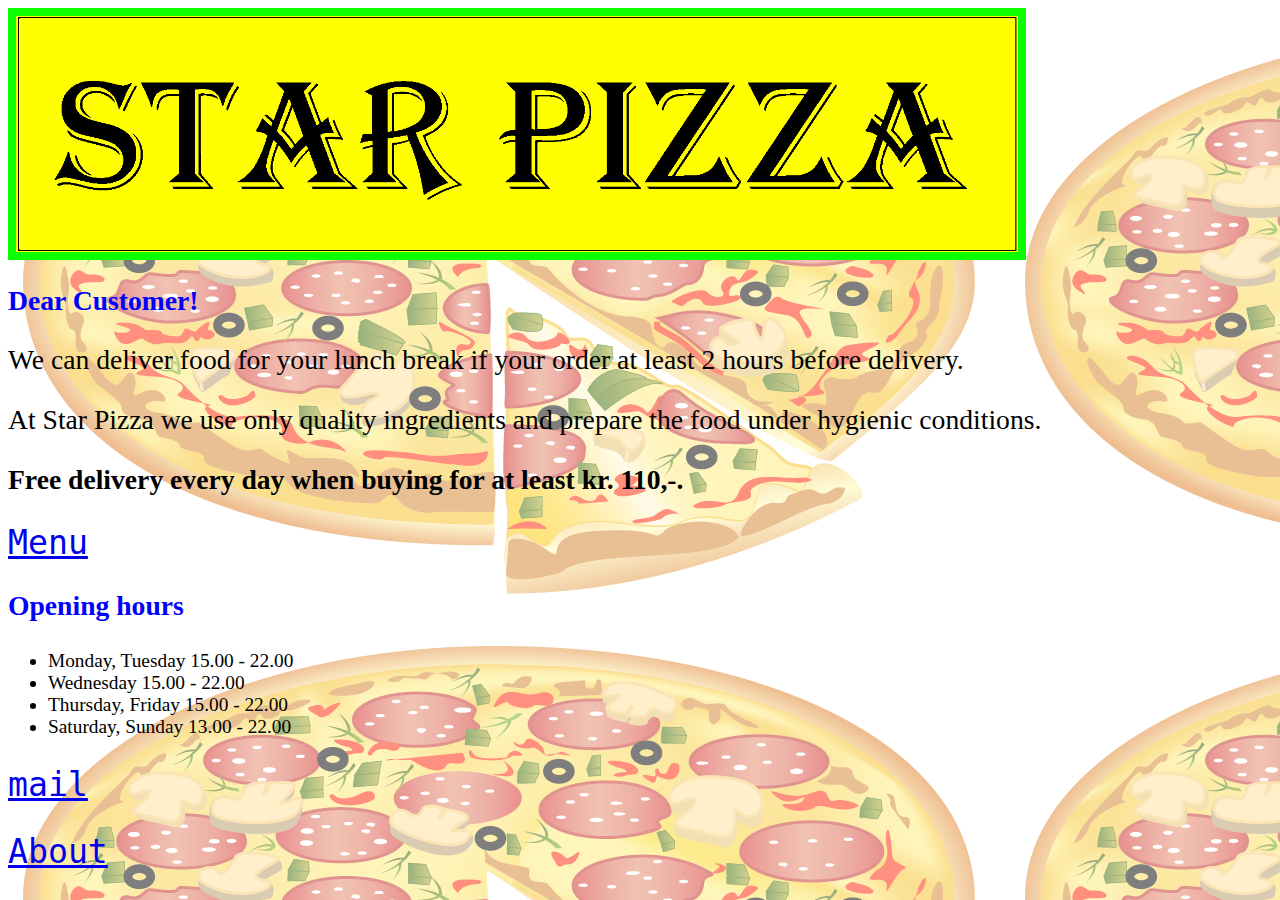
<file: index.html>
<!DOCTYPE html>
<html>

<head>
    <title>Pizza</title>
    <meta charset="UTF-8">
    <link rel="icon" href="images/margherita_small.jpg"  sizes="16x16">
    <link rel="stylesheet" type="text/css" href="css/styles.css">
</head>

<body>
<img src="images/sign.gif" width="1000">

<h1>Dear Customer!</h1>

<p>We can deliver food for your lunch break if your order at least 2 hours before delivery.</p>
<p>At Star Pizza we use only quality ingredients and prepare the food under hygienic conditions.</p>
<h2>Free delivery every day when buying for at least kr. 110,-.</h2>
<p><a href=menu.html>Menu</a></p>
<h1>Opening hours</h1>
<ul>
    <li>Monday, Tuesday 15.00 - 22.00</li>
    <li>Wednesday 15.00 - 22.00</li>
    <li>Thursday, Friday 15.00 - 22.00</li>
    <li>Saturday, Sunday 13.00 - 22.00</li>
</ul>

<p><a href="mailto:pentek.marci@gamil.com" target="_top">mail</a></p>
<p><a href="about.html">About</a></p>

</body>

</html>
</file>
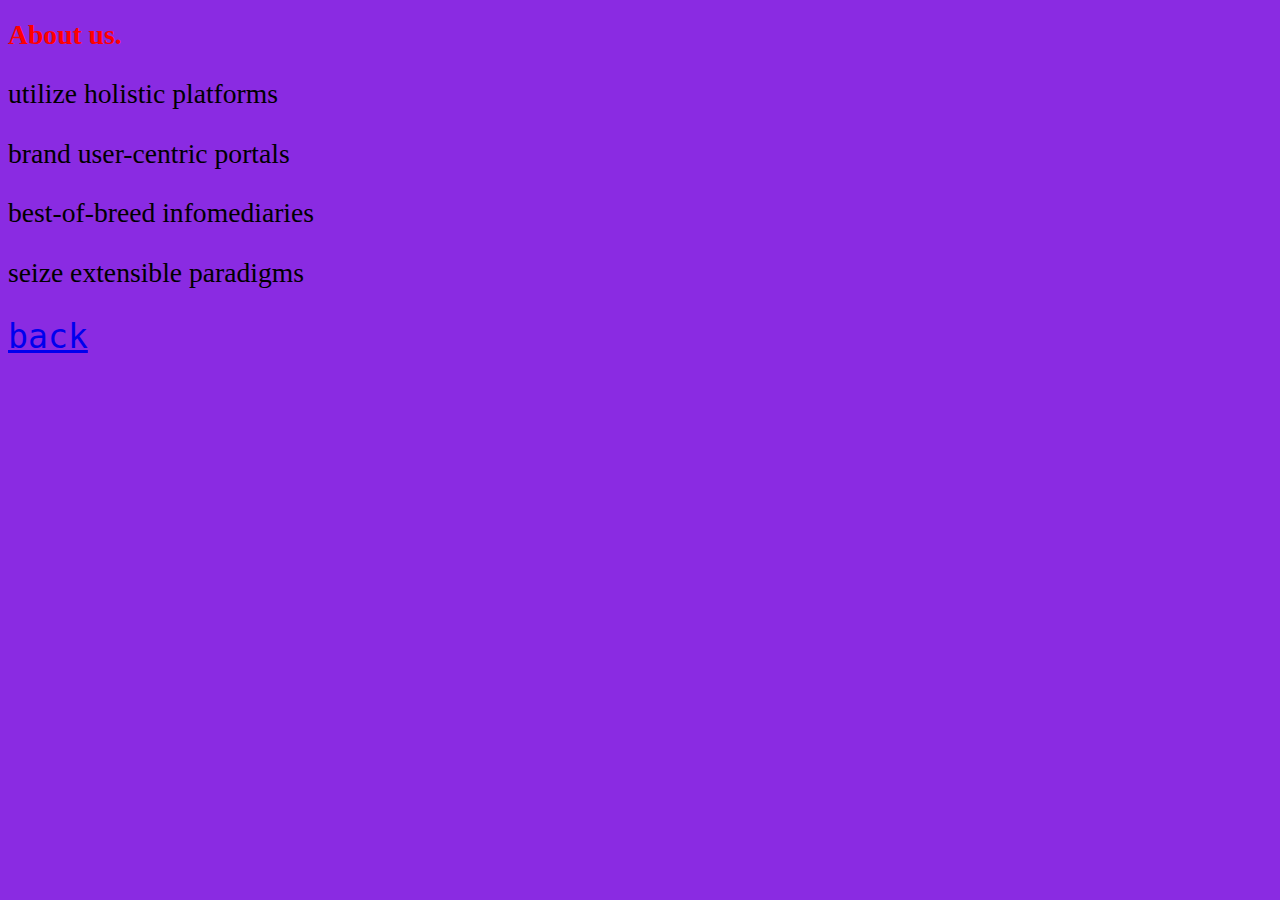
<file: about.html>
<!DOCTYPE html>
<html lang="en">
<head>
    <meta charset="UTF-8">
    <title>Title</title>
    <link rel="icon" href="images/margherita_small.jpg" sizes="16x16">
    <link rel="stylesheet" href="css/about_style.css" type="text/css">
</head>
<body>
<h1>About us.</h1>
<p>utilize holistic platforms</p>
<p> brand user-centric portals</p>
<p> best-of-breed infomediaries</p>
<p>seize extensible paradigms</p>

<p><a href=index.html>back</a></p>

</body>
</html>
</file>
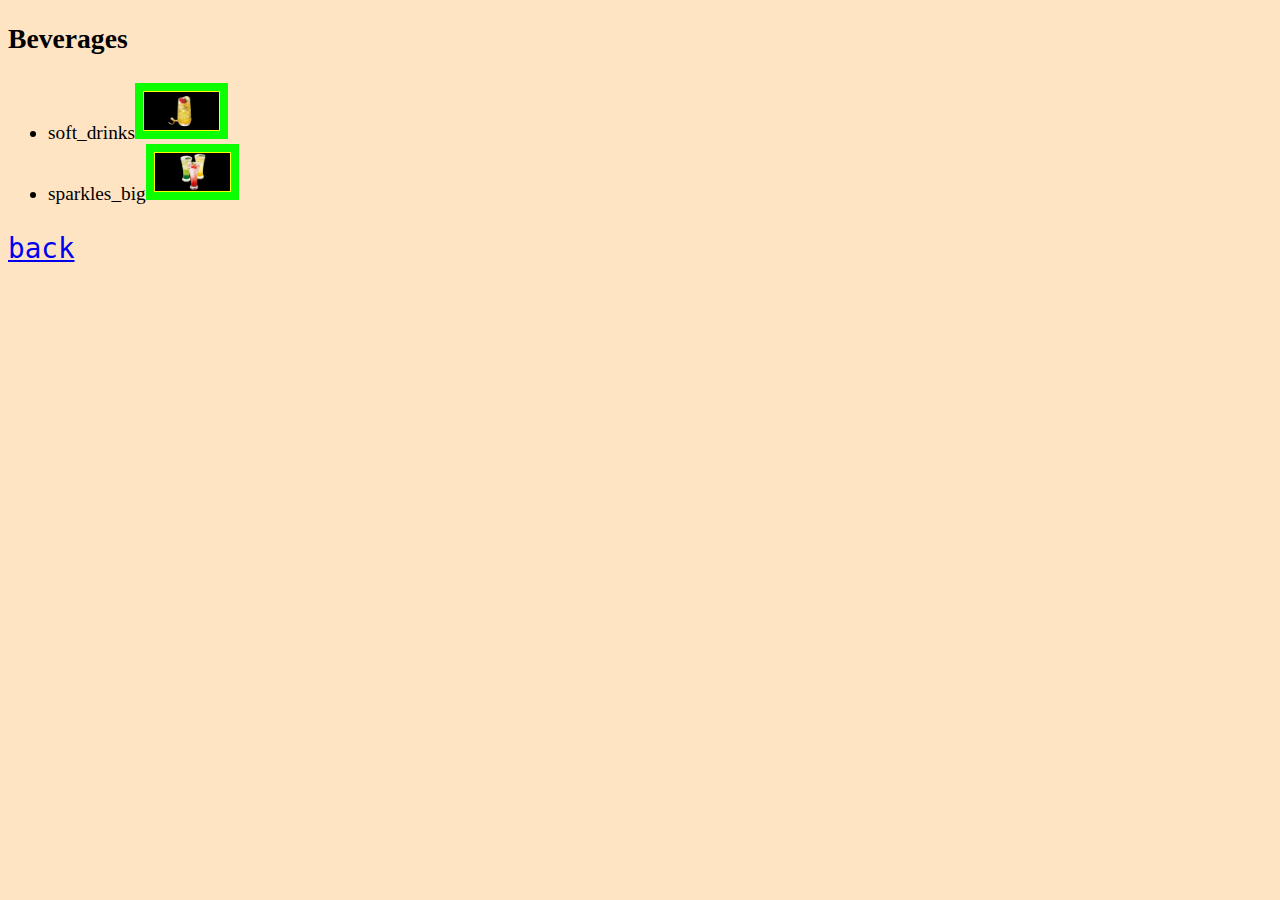
<file: beverages.html>
<!DOCTYPE html>
<html lang="en">
<head>
    <meta charset="UTF-8">
    <title>Title</title>
    <link rel="icon" href="images/margherita_small.jpg" sizes="16x16">
    <link rel="stylesheet" href="css/beverages_style.css" type="text/css">
</head>
<body>
<h2 id="Beverages">Beverages</h2>
<ul>
    <li>soft_drinks<a href="images/soft_drinks_big.jpg"><img src="images/soft_drinks_big.jpg" alt="squid scallop"
                                                             height="38" width="75"></a></li>
    </li></li>
    <li>sparkles_big<a href="images/sparkles_big.jpg"><img src="images/sparkles_big.jpg" alt="squid scallop" height="38"
                                                           width="75"></a></li>
    </li></li>
</ul>
<a href=menu.html>back</a>
</body>
</html>
</file>
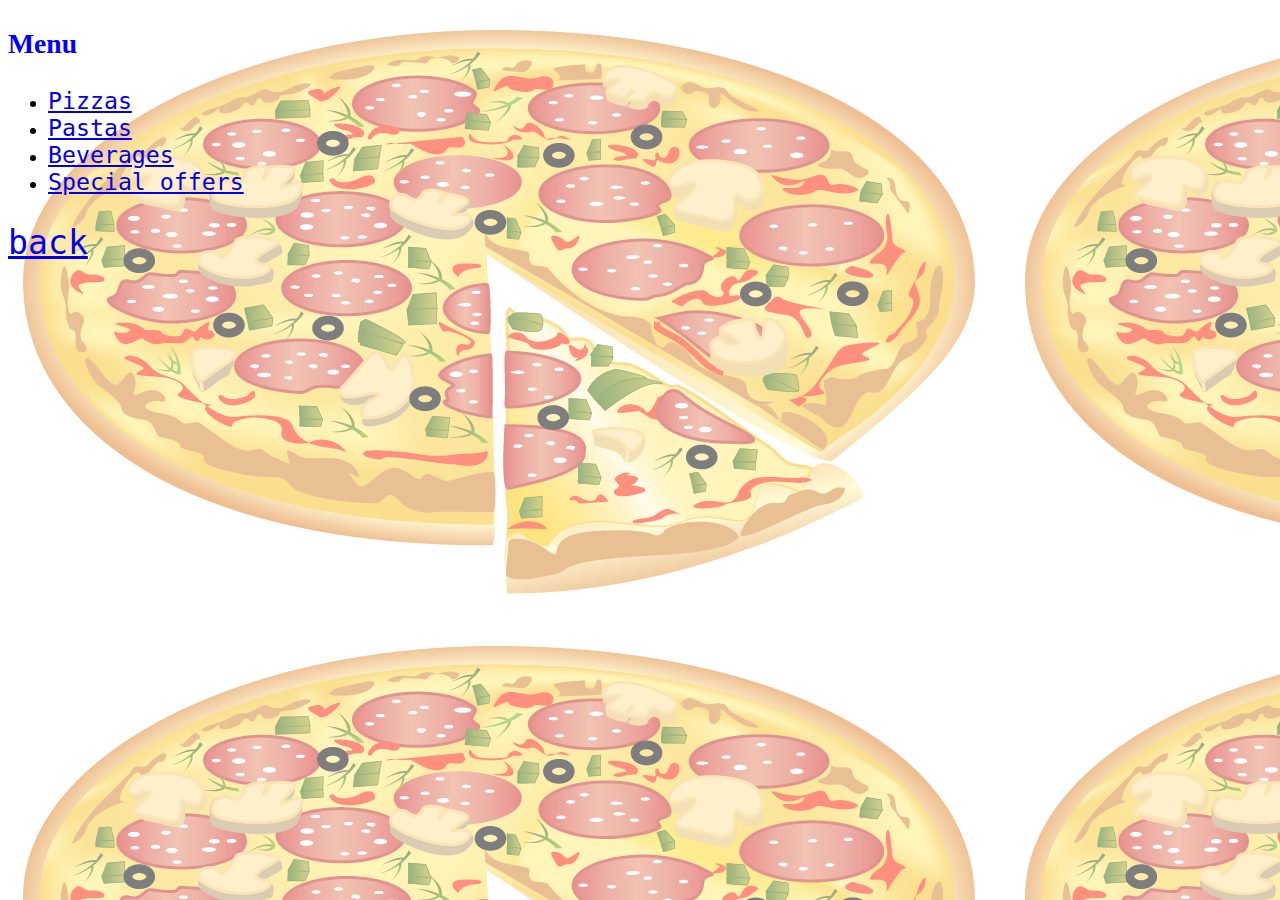
<file: menu.html>
<!DOCTYPE html>
<html lang="en" xmlns="http://www.w3.org/1999/xhtml">
<head>
    <meta charset="UTF-8">
    <title>Menu</title>
    <link rel="icon" href="images/margherita_small.jpg" sizes="16x16">
    <link rel="stylesheet" href="css/styles.css" type="text/css">
</head>
<p>
<h1 id="top">Menu</h1>

<ul>
    <li><a href=pizzas.html>Pizzas</a></li>
    <li><a href=pastas.html>Pastas</a></li>
    <li><a href=beverages.html>Beverages</a></li>
    <li><a href=specials.html>Special offers</a></li>
</ul>
<p><a href=index.html>back</a></p>
</body>
</html>
</file>
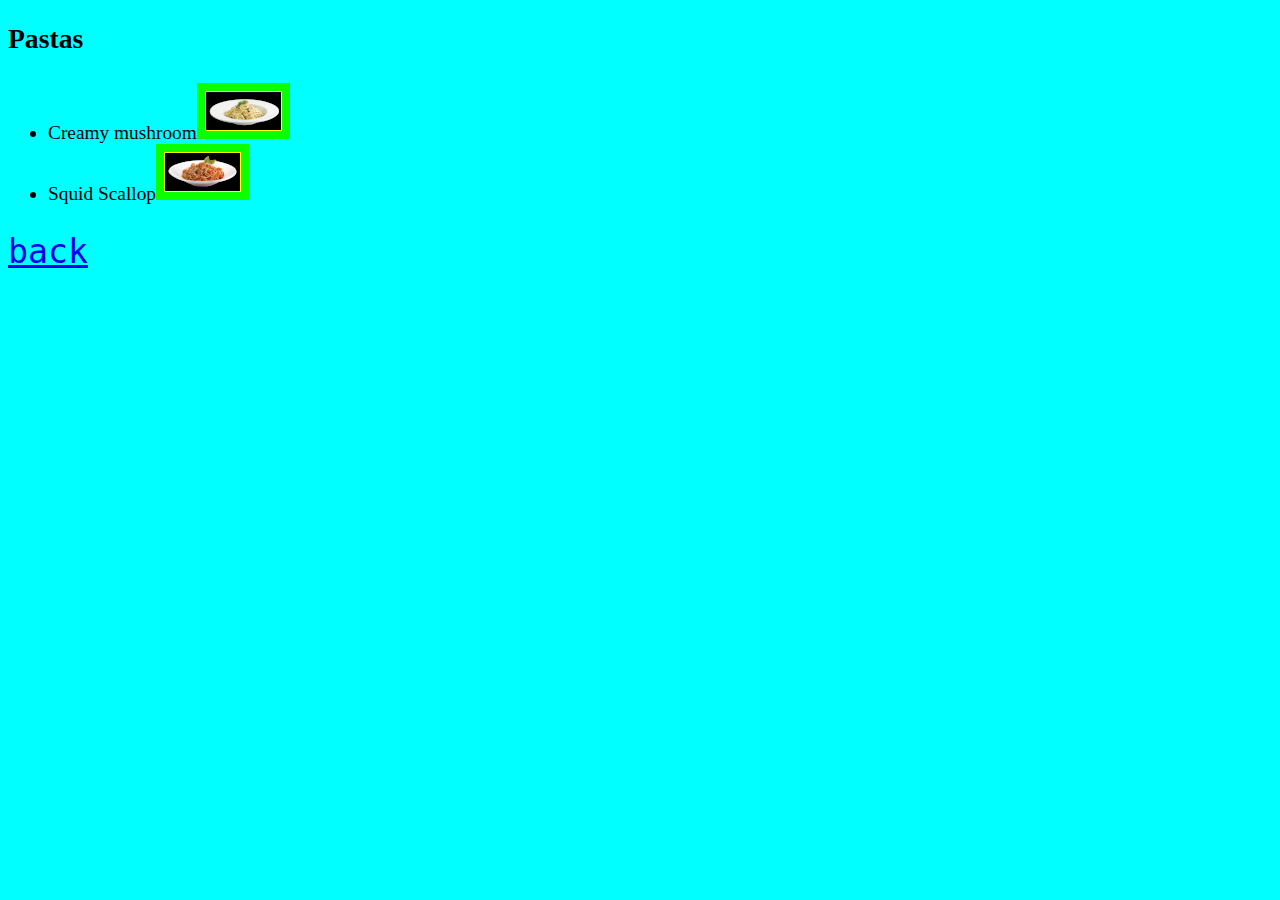
<file: pastas.html>
<!DOCTYPE html>
<html lang="en">
<head>
    <meta charset="UTF-8">
    <title>Title</title>
    <link rel="icon" href="images/margherita_small.jpg" sizes="16x16">
    <link rel="stylesheet" href="css/pastas_style.css" type="text/css">
</head>
<body>
<h2 id="Pastas">Pastas</h2>
<ul>
    <li>Creamy mushroom<a href="images/creamy_mushroom_big.jpg"><img src="images/creamy_mushroom_small.jpg"
                                                                     alt="creamy mushroom" height="38" width="75"></a>
    </li>
    <li>Squid Scallop<a href="images/squid_scallop_big.jpg"><img src="images/squid_scallop_small.jpg"
                                                                 alt="squid scallop" height="38" width="75"></a></li>
    </li>
</ul>
<p><a href=menu.html>back</a></p>
</body>
</html>
</file>
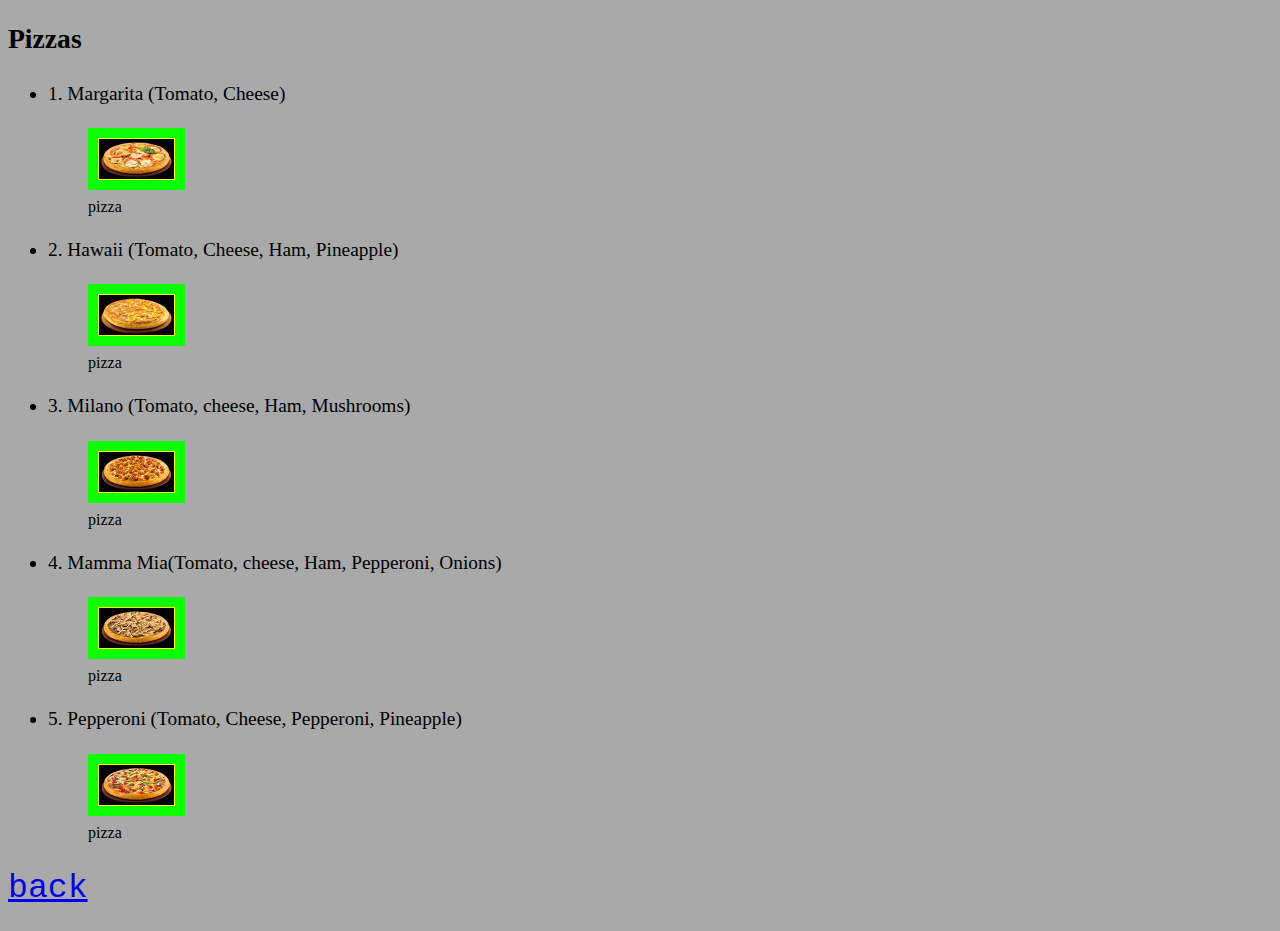
<file: pizzas.html>
<!DOCTYPE html>
<html lang="en">
<head>
    <meta charset="UTF-8">
    <title>Title</title>
    <link rel="icon" href="images/margherita_small.jpg" sizes="16x16">
    <link rel="stylesheet" href="css/pizza_style.css" type="text/css">
</head>
<body>
<h2 id="Pizzas">Pizzas</h2>
<ul>
    <li>1. Margarita (Tomato, Cheese)
        <figure><a href="images/margherita_big.jpg"> <img src="images/margherita_small.jpg" alt="margareta pizza"
                                                          height="40" width="75" title="pizza"/></a>
            <figcaption>pizza</figcaption>
        </figure>
    </li>
    <li>2. Hawaii (Tomato, Cheese, Ham, Pineapple)
        <figure><a href="images/hawaiian_big.jpg"> <img src="images/hawaiian_small.jpg" alt="Hawaii" height="40"
                                                        width="75" title="pizza"/></a>
            <figcaption>pizza</figcaption>
        </figure>
    </li>
    <li>3. Milano (Tomato, cheese, Ham, Mushrooms)
        <figure><a href="images/curry_chicken_big.jpg"> <img src="images/curry_chicken_small.jpg" alt="Milano"
                                                             height="40" width="75" title="pizza"/></a>
            <figcaption>pizza</figcaption>
        </figure>
    </li>
    <li>4. Mamma Mia(Tomato, cheese, Ham, Pepperoni, Onions)
        <figure><a href="images/ranch_chicken_big.jpg"> <img src="images/ranch_chicken_small.jpg" alt="Mamma"
                                                             height="40" width="75" title="pizza"/></a>
            <figcaption>pizza</figcaption>
        </figure>
    </li>
    <li>5. Pepperoni (Tomato, Cheese, Pepperoni, Pineapple)
        <figure><a href="images/veggie_lovers_big.jpg"> <img src="images/veggie_lovers_small.jpg" alt="Pepperoni"
                                                             height="40" width="75" title="pizza"/></a>
            <figcaption>pizza</figcaption>
        </figure>
    </li>
</ul>
<p><a href=menu.html>back</a></p>

</body>
</html>
</file>
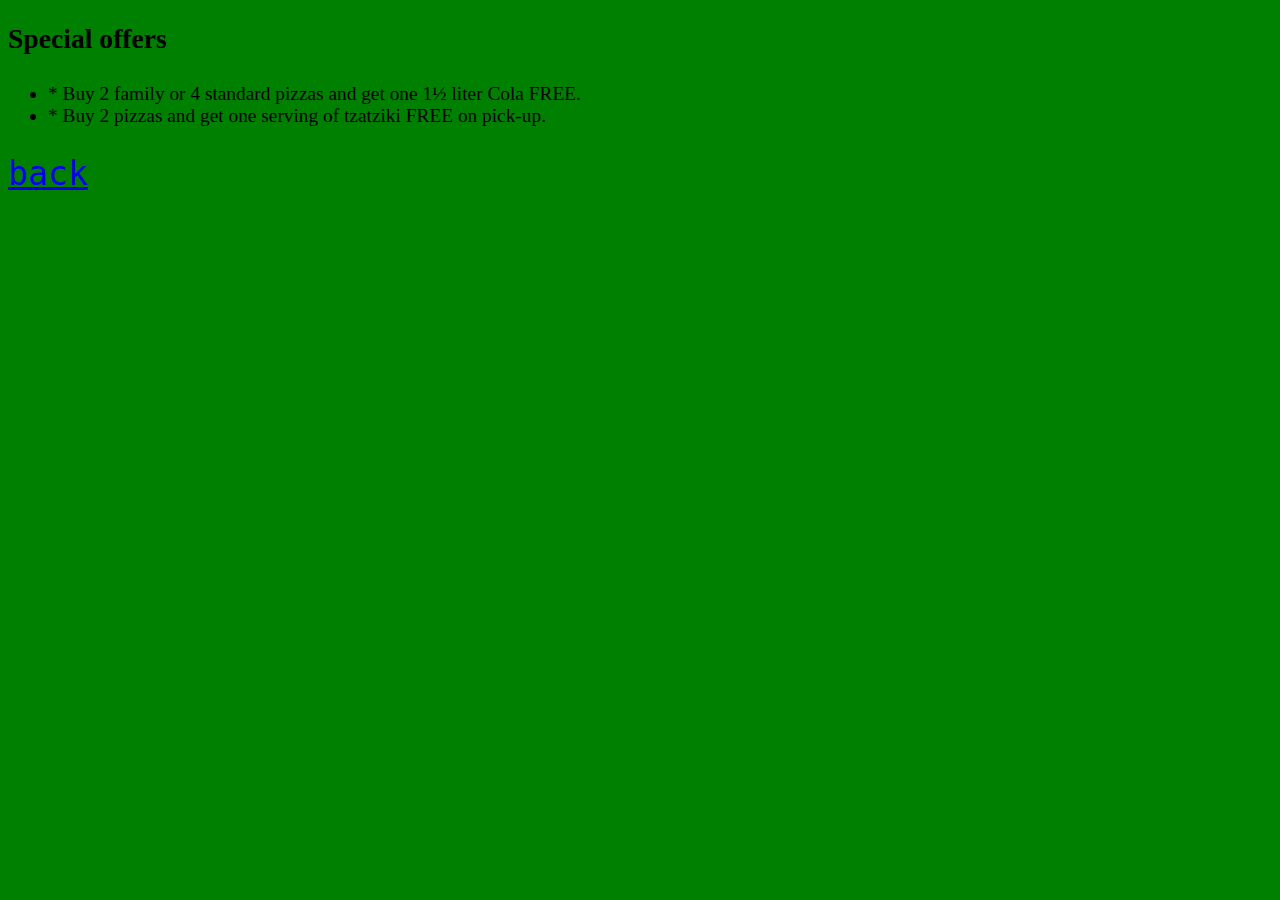
<file: specials.html>
<!DOCTYPE html>
<html lang="en">
<head>
    <meta charset="UTF-8">
    <title>Title</title>
    <link rel="icon" href="images/margherita_small.jpg" sizes="16x16">
    <link rel="stylesheet" href="css/specials_style.css" type="text/css">
</head>
<body>
<h2 id="special">Special offers</h2>
<ul>
    <li>* Buy 2 family or 4 standard pizzas and get one 1½ liter Cola FREE.</li>
    <li>* Buy 2 pizzas and get one serving of tzatziki FREE on pick-up.</li>
</ul>
<p>
<p><a href=menu.html>back</a></p>
</body>
</html>
</file>
<file: css/styles.css>
* {
    font-size: 1.2em;
}

body {
    background-image: url("../images/Pizza.png");
}

h1 {
    color: #ff0000;
    font-family: "Bahnschrift", Monospaced;
}
a{
    font-family: "Broadway", monospace;
}

h1 {
    color: #0000FF !important;
}

img {
    padding: 1px;
    border: 0.3em solid #0bff00;
    background-color: #ff0;
}
figcaption{
    font-size: medium;
}
#header {
    color: #00FF00;
}

li {
    font-size: 0.7em;
}
</file>
<file: css/about_style.css>
* {
    font-size: 1.2em;
}
body{
    background-color: blueviolet;
}
h1 {
    color: #ff0000;
    font-family: "Bahnschrift", Monospaced;
}
a{
    font-family: "Broadway", monospace;
}
img {
    padding: 1px;
    border: 0.3em solid #0bff00;
    background-color: #ff0;
}
figcaption{
    font-size: medium;
}
#header {
    color: #00FF00;
}

li {
    font-size: 0.7em;
}
</file>
<file: css/beverages_style.css>
*{
    font-size: 1.2em;
}
body{
    background-color: bisque;
}
h1 {
    color: #ff0000;
    font-family: "Bahnschrift", Monospaced;
}
a{
    font-family: "Broadway", monospace;
}
img {
    padding: 1px;
    border: 0.3em solid #0bff00;
    background-color: #ff0;
}
figcaption{
    font-size: medium;
}
#header {
    color: #00FF00;
}

li {
    font-size: 0.7em;
}
</file>
<file: css/pastas_style.css>
* {
    font-size: 1.2em;
}
body{
    background-color: aqua;
}
h1 {
    color: #ff0000;
    font-family: "Bahnschrift", Monospaced;
}
a{
    font-family: "Broadway", monospace;
}
img {
    padding: 1px;
    border: 0.3em solid #0bff00;
    background-color: #ff0;
}
figcaption{
    font-size: medium;
}
#header {
    color: #00FF00;
}

li {
    font-size: 0.7em;
}
</file>
<file: css/pizza_style.css>
* {
    font-size: 1.2em;
}
body{
    background-color: darkgray;
}
h1 {
    color: #ff0000;
    font-family: "Bahnschrift", Monospaced;
}
a{
    font-family: "Broadway", monospace;
}
img {
    padding: 1px;
    border: 0.3em solid #0bff00;
    background-color: #ff0;
}
figcaption{
    font-size: medium;
}
#header {
    color: #00FF00;
}

li {
    font-size: 0.7em;
}
</file>
<file: css/specials_style.css>
* {
    font-size: 1.2em;
}
body{
    background-color: green;
}
h1 {
    color: #ff0000;
    font-family: "Bahnschrift", Monospaced;
}
a{
    font-family: "Broadway", monospace;
}
img {
    padding: 1px;
    border: 0.3em solid #0bff00;
    background-color: #ff0;
}
figcaption{
    font-size: medium;
}
#header {
    color: #00FF00;
}

li {
    font-size: 0.7em;
}
</file>
